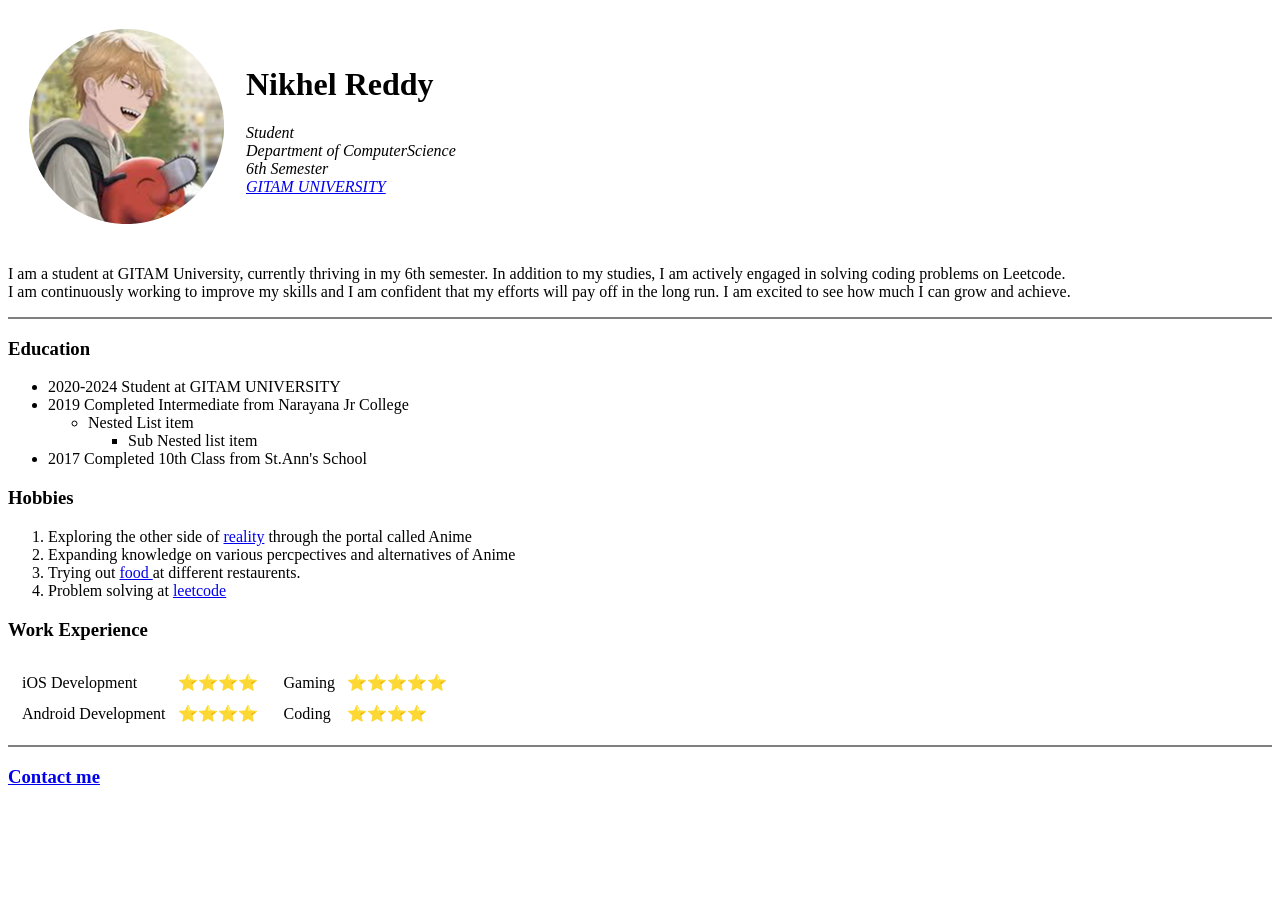
<file: index.html>
<!DOCTYPE html>
<html lang="en" dir="ltr">
  <head>
    <meta charset="utf-8">
    <title>Nikhel's Personal Site</title>
  </head>
  <body>
    <!-- Date: 11-01-23-->
    <table cellspacing=20>  <!--Using Table . This table contains
                              one row and 2 coloumns. -->
      <tr>
        <td><img src="pdenji-.png" alt="Denji's Profile Picture"></td>
        <td><h1>Nikhel Reddy</h1>
        <p><em>Student</em>
            <br><em>Department of ComputerScience</em>
            <br><em>6th Semester</em>
            <br><em><a href="https://www.gitam.edu/" target="_blank"> GITAM UNIVERSITY</a></em></p></td>

      </tr>
    </table>





    <p>
      I am a student at GITAM University, currently thriving in my 6th semester. In addition to my studies, I am actively engaged in solving coding problems on Leetcode.<br>
      I am continuously working to improve my skills and I am confident that my efforts will pay off in the long run. I am excited to see how much I can grow and achieve.
    </p>
    <hr size="2" noshade>

    <h3>Education</h3>
    <ul>
      <li>2020-2024 Student at GITAM UNIVERSITY </li>
      <li>2019 Completed Intermediate from Narayana Jr College
        <ul>
          <li>Nested List item</li>
          <ul>
            <li>Sub Nested list item</li>
          </ul>
        </ul>
      </li>
      <li>2017 Completed 10th Class from St.Ann's School</li>
    </ul>


    <h3>Hobbies</h3>
    <ol>
      <li>Exploring the other side of <a href="https://www.google.com/search?q=madara%27s+quotes&rlz=1C1CHBF_enIN1003IN1003&sxsrf=AJOqlzWZxIfJItqWqMuako3tSzkqiiE-jA%3A1673440271629&ei=D6y-Y9iLJqrD4-EPlIeIkAY&ved=0ahUKEwiYz8Xnwr_8AhWq4TgGHZQDAmIQ4dUDCA8&uact=5&oq=madara%27s+quotes&gs_lcp=[base64]&sclient=gws-wiz-serp"  target="_blank">reality</a> through the portal called Anime</li>
      <li>Expanding knowledge on various percpectives and alternatives of Anime </li>
      <li>Trying out <a href="https://www.google.com/search?q=luffy+eating&rlz=1C1CHBF_enIN1003IN1003&oq=luffy+eating&aqs=chrome..69i57j0i20i263i512j0i512l8.3616j0j9&sourceid=chrome&ie=UTF-8"  target="_blank" >food </a>at different restaurents.</li>
      <li>Problem solving at <a href="https://leetcode.com/problemset/all/"  target="_blank">leetcode</a></li>

    </ol>

    <h3>Work Experience</h3>
     <table > <!--use border to see the border -->
      <td>
        <table cellspacing="10"  >
          <tr>
            <td>iOS Development</td>
            <td>⭐⭐⭐⭐</td>
          </tr>
          <tr>
            <td>Android Development</td>
            <td>⭐⭐⭐⭐</td>
          </tr>
        </table>

      </td>

      <td>
        <table cellspacing="10" >
          <tr>
            <td>Gaming</td>
            <td>⭐⭐⭐⭐⭐</td>
          </tr>
          <tr>
            <td>Coding</td>
            <td>⭐⭐⭐⭐</td>
          </tr>
        </table>
      </td>
    </table>
    <hr size="2" noshade>

    <h3><a href="contactme.html" target="_blank">Contact me</a></h3> <!--Opens the link in a new tab-->





  </body>
</html>
</file>
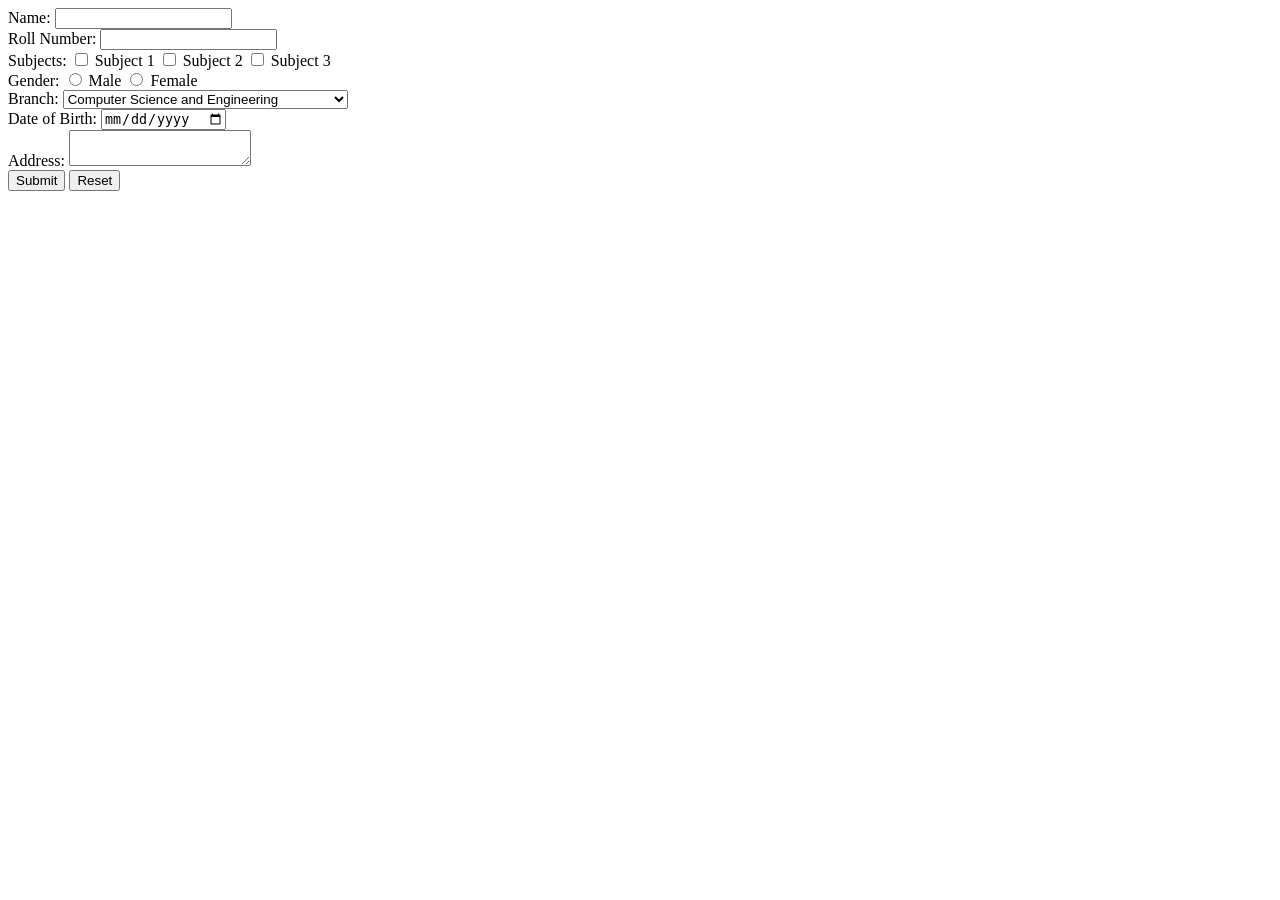
<file: a.html>
<!DOCTYPE html>
<html lang="en" dir="ltr">
  <head>
    <meta charset="utf-8">
    <title></title>
  </head>
  <body>
    <form action="mailto:nikkiechan07@gmail.com" method="post"  enctype="text/plain">
      <label for="name">Name:</label>
      <input type="text" id="name" name="Name"><br>

      <label for="roll">Roll Number:</label>
      <input type="number" id="roll" name="RegNo"><br>

      <label for="subjects">Subjects:</label>
      <input type="checkbox" id="subject1" name="subjects" value="Subject 1"> Subject 1
      <input type="checkbox" id="subject2" name="subjects" value="Subject 2"> Subject 2
      <input type="checkbox" id="subject3" name="subjects" value="Subject 3"> Subject 3<br>

      <label for="gender">Gender:</label>
      <input type="radio" id="male" name="gender" value="male"> Male
      <input type="radio" id="female" name="gender" value="female"> Female<br>

      <label for="branch">Branch:</label>
      <select id="branch" name="branch">
        <option value="CSE">Computer Science and Engineering</option>
        <option value="ECE">Electronics and Communication Engineering</option>
        <option value="ME">Mechanical Engineering</option>
      </select><br>

      <label for="dob">Date of Birth:</label>
      <input type="date" id="dob" name="dob"><br>

      <label for="address">Address:</label>
      <textarea id="address" name="address"></textarea><br>

      <input type="submit" value="Submit">
      <input type="reset" value="Reset">
    </form>



  </body>
</html>


<!--
Output:

Name=Nikhel Reddy
RegNo=122010303025
subjects=Subject 1
subjects=Subject 2
gender=male
branch=CSE
dob=2002-04-29
address=lost in time-->
</file>
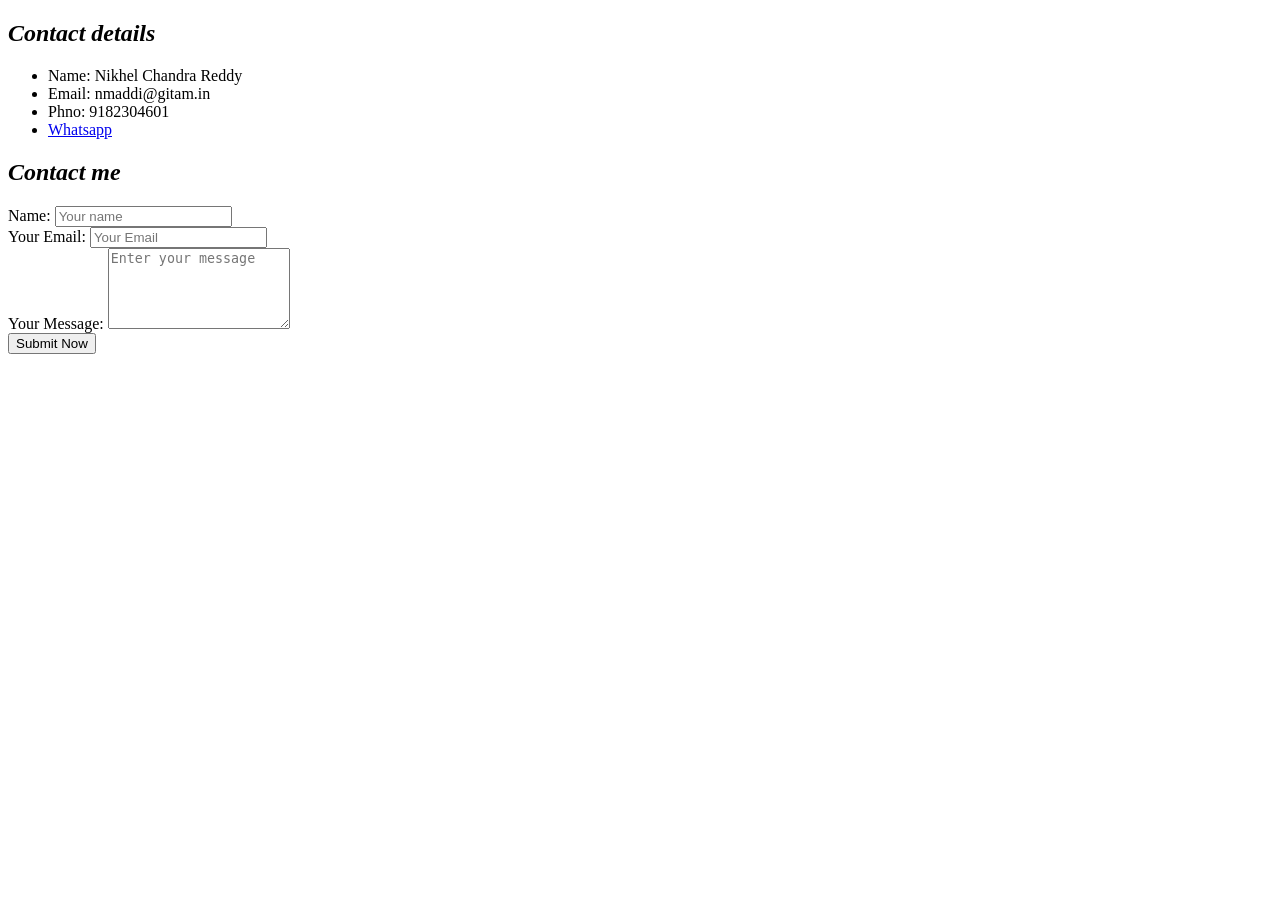
<file: contactme.html>
<!DOCTYPE html>
<html lang="en" dir="ltr">
  <head>
    <meta charset="utf-8">
    <title>Contact</title>
  </head>
  <body>
    <h2><strong><em>Contact details</em></strong></h2>
    <p>
      <ul>
        <li>Name: Nikhel Chandra Reddy</li>
        <li>Email: nmaddi@gitam.in</li>
        <li>Phno: 9182304601</li>
        <li><a href="https://wa.me/9182304601?text=" title=Whatsapp target="_blank">Whatsapp</a></li>
      </ul>
    </p>
    <h2><strong><em>Contact me</em></strong></h2>
    <form  action="mailto:nikkiechan07@gmail.com" method="post"  enctype="text/plain">
      <label>Name:</label>
      <input type="text" name="Name:" placeholder="Your name"><br>
      <label>Your Email:</label>
      <input type="email" name="Email:" value=""  placeholder="Your Email"><br>
      <label>Your Message:</label>
      <textarea name="Message" rows="5" cols="20"  placeholder="Enter your message"></textarea><br>
      <input type="submit" name="" value="Submit Now">


    </form>

  </body>
</html>
</file>
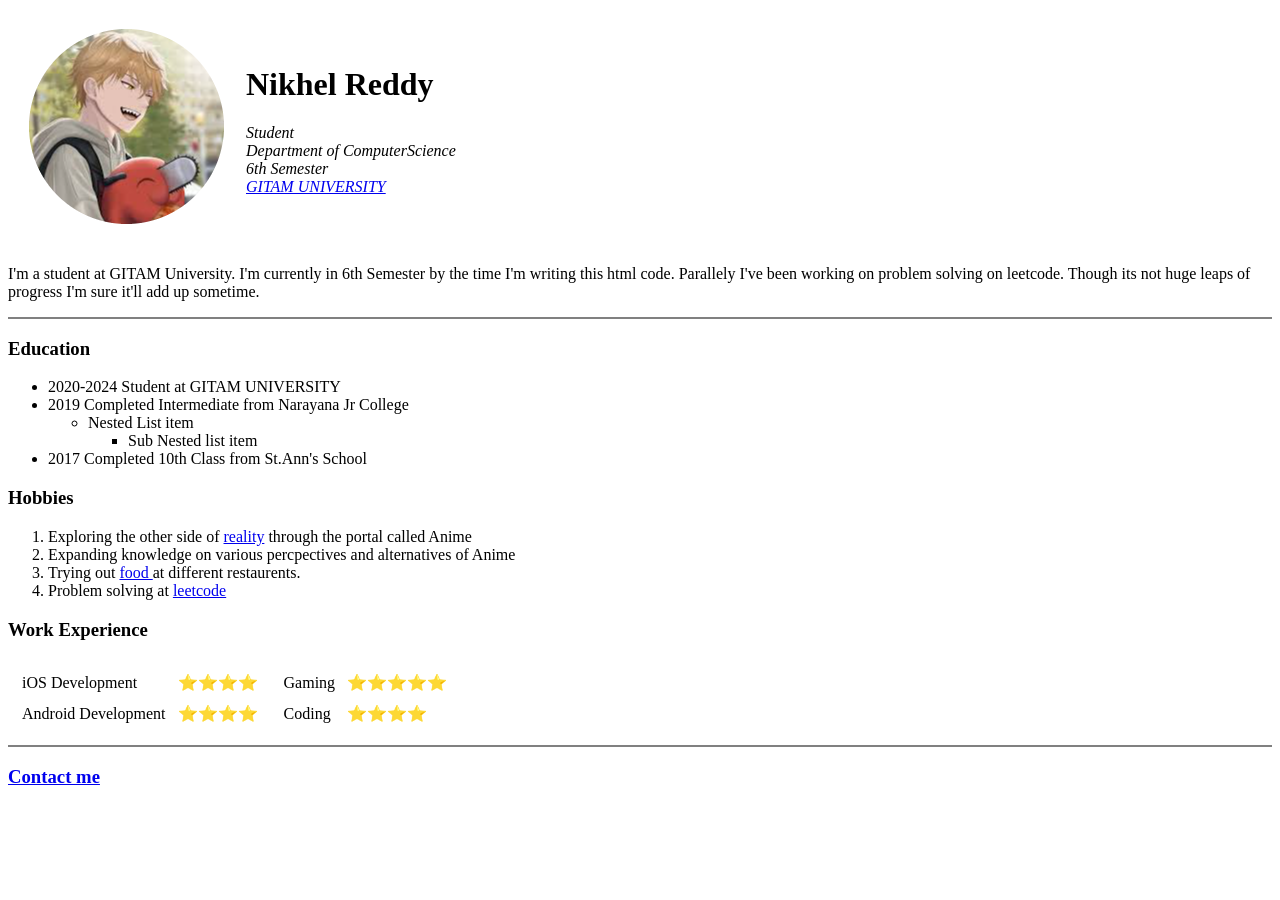
<file: newindex.html>
<!DOCTYPE html>
<html lang="en" dir="ltr">
  <head>
    <meta charset="utf-8">
    <title>Nikhel's Personal Site</title>
  </head>
  <body>
    <!-- Date: 11-01-23-->
    <table cellspacing=20>  <!--Using Table . This table contains
                              one row and 2 coloumns. -->
      <tr>
        <td><img src="pdenji-.png" alt="Denji's Profile Picture"></td>
        <td><h1>Nikhel Reddy</h1>
        <p><em>Student</em>
            <br><em>Department of ComputerScience</em>
            <br><em>6th Semester</em>
            <br><em><a href="https://www.gitam.edu/" target="_blank"> GITAM UNIVERSITY</a></em></p></td>

      </tr>
    </table>





    <p>
      I'm a student at GITAM University. I'm currently in 6th Semester by the time I'm writing this html code.
      Parallely I've been working on problem solving on leetcode. Though its not huge leaps of progress I'm sure it'll add up sometime.
    </p>
    <hr size="2" noshade>

    <h3>Education</h3>
    <ul>
      <li>2020-2024 Student at GITAM UNIVERSITY </li>
      <li>2019 Completed Intermediate from Narayana Jr College
        <ul>
          <li>Nested List item</li>
          <ul>
            <li>Sub Nested list item</li>
          </ul>
        </ul>
      </li>
      <li>2017 Completed 10th Class from St.Ann's School</li>
    </ul>


    <h3>Hobbies</h3>
    <ol>
      <li>Exploring the other side of <a href="https://www.google.com/search?q=madara%27s+quotes&rlz=1C1CHBF_enIN1003IN1003&sxsrf=AJOqlzWZxIfJItqWqMuako3tSzkqiiE-jA%3A1673440271629&ei=D6y-Y9iLJqrD4-EPlIeIkAY&ved=0ahUKEwiYz8Xnwr_8AhWq4TgGHZQDAmIQ4dUDCA8&uact=5&oq=madara%27s+quotes&gs_lcp=[base64]&sclient=gws-wiz-serp"  target="_blank">reality</a> through the portal called Anime</li>
      <li>Expanding knowledge on various percpectives and alternatives of Anime </li>
      <li>Trying out <a href="https://www.google.com/search?q=luffy+eating&rlz=1C1CHBF_enIN1003IN1003&oq=luffy+eating&aqs=chrome..69i57j0i20i263i512j0i512l8.3616j0j9&sourceid=chrome&ie=UTF-8"  target="_blank" >food </a>at different restaurents.</li>
      <li>Problem solving at <a href="https://leetcode.com/problemset/all/"  target="_blank">leetcode</a></li>

    </ol>

    <h3>Work Experience</h3>
     <table > <!--use border to see the border -->
      <td>
        <table cellspacing="10"  >
          <tr>
            <td>iOS Development</td>
            <td>⭐⭐⭐⭐</td>
          </tr>
          <tr>
            <td>Android Development</td>
            <td>⭐⭐⭐⭐</td>
          </tr>
        </table>

      </td>

      <td>
        <table cellspacing="10" >
          <tr>
            <td>Gaming</td>
            <td>⭐⭐⭐⭐⭐</td>
          </tr>
          <tr>
            <td>Coding</td>
            <td>⭐⭐⭐⭐</td>
          </tr>
        </table>
      </td>
    </table>
    <hr size="2" noshade>

    <h3><a href="contactme.html" target="_blank">Contact me</a></h3> <!--Opens the link in a new tab-->





  </body>
</html>
</file>
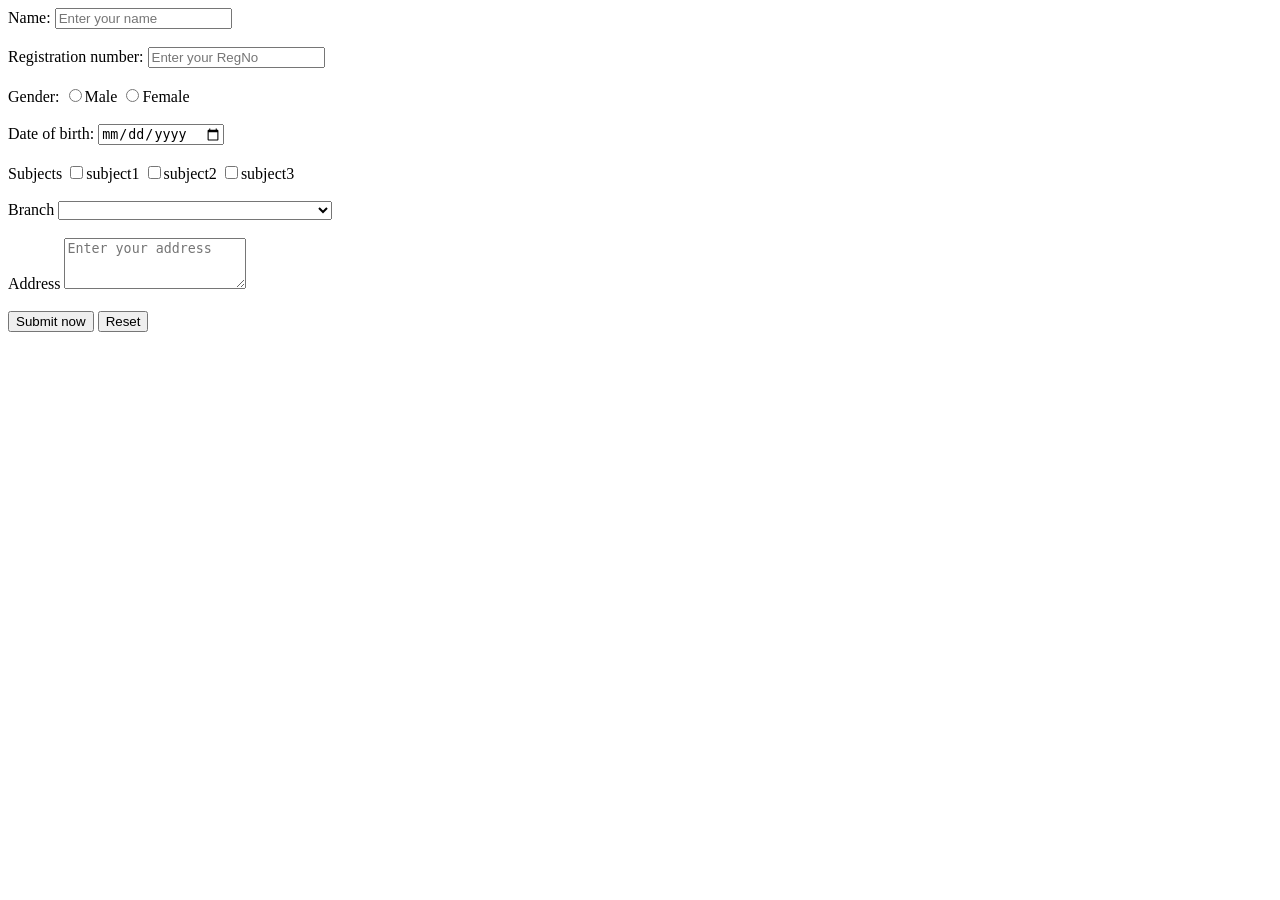
<file: sampleform.html>
<!DOCTYPE html>
<html lang="en" dir="ltr">
  <head>
    <meta charset="utf-8">
    <title>Student Registration form</title>
  </head>
  <body>
    <form  action="mailto:nikkiechan07@gmail.com" method="post"  enctype="text/plain">


    <label>Name:</label>
    <input type="text" name="Name:" value="" placeholder="Enter your name"><br><br>   <!--Using text input tag-->
    <label>Registration number:</label>
    <input type="number" name="Reg No" value="" placeholder="Enter your RegNo"><br><br> <!--Using number input tag-->
    <label>Gender:</label>
    <input type="radio" name="gender" value="">Male <input type="radio" name="gender" value="">Female<br><br> <!--Using radio input tag . Need to use "id" here-->
    <label>Date of birth:</label>
    <input type="date" name="DOB" value=""><br><br>            <!--Using date input tag-->

    <label>Subjects</label>                                    <!--Using checkbox input tag. Need to use "id" here -->
    <input type="checkbox" name="subs" value="">subject1
    <input type="checkbox" name="subs" value="">subject2
    <input type="checkbox" name="subs" value="">subject3
    <br><br>

    <label>Branch</label>                                        <!--Creating a dropdown list using select-->
    <select name="branch">
      <option value="" disabled selected></option> <!-- this line shows a blank option -->
      <optgroup label="UG" >  <!-- this creates a option group with the group name as UG .  Need to use "id" here-->
        <option value="CSE">Computer Science Engineering</option>
        <option value="ECE">Electronics Communication Engineering</option>
        <option value="ME">Mechanical Engineering</option>
        <option value="Other">Other</option>

      </optgroup>

      <optgroup label="PG" >  <!-- this creates a option group with the group name as PG-->
        <option value="Msc Data Science">Msc Data Science</option>
        <option value="Msc Electronics">Msc Electronics</option>
        <option value="Msc Biotechnology">Msc Biotechnology</option>
        <option value="Other">Other</option>

      </optgroup>
    </select>
    <br><br>
    <label>Address</label>
    <textarea name="" rows="3" cols="20"placeholder="Enter your address"></textarea>  <!-- Need to use "id" here-->
    <br><br>
    <input type="submit" name="" value="Submit now">
    <input type="reset" name="" value="Reset">


    </form>

  </body>
</html>
<!--Output:
Name:=Maddi Nikhel Chandra Reddy
Reg No=1222010303025
gender=
DOB=2002-04-29
subs=
branch=CSE-->


<!--Check out the below code using "id"

Output:
Name=Nikhel Reddy
RegNo=122010303025
subjects=Subject 1
subjects=Subject 2
gender=male
branch=CSE
dob=2002-04-29
address=lost in time-->


<!--<!DOCTYPE html>
<html lang="en" dir="ltr">
  <head>
    <meta charset="utf-8">
    <title></title>
  </head>
  <body>
    <form action="mailto:nikkiechan07@gmail.com" method="post"  enctype="text/plain">
      <label for="name">Name:</label>
      <input type="text" id="name" name="name"><br>

      <label for="roll">Roll Number:</label>
      <input type="number" id="roll" name="roll"><br>

      <label for="subjects">Subjects:</label>
      <input type="checkbox" id="subject1" name="subjects" value="Subject 1"> Subject 1
      <input type="checkbox" id="subject2" name="subjects" value="Subject 2"> Subject 2
      <input type="checkbox" id="subject3" name="subjects" value="Subject 3"> Subject 3<br>

      <label for="gender">Gender:</label>
      <input type="radio" id="male" name="gender" value="male"> Male
      <input type="radio" id="female" name="gender" value="female"> Female<br>

      <label for="branch">Branch:</label>
      <select id="branch" name="branch">
        <option value="CSE">Computer Science and Engineering</option>
        <option value="ECE">Electronics and Communication Engineering</option>
        <option value="ME">Mechanical Engineering</option>
      </select><br>

      <label for="dob">Date of Birth:</label>
      <input type="date" id="dob" name="dob"><br>

      <label for="address">Address:</label>
      <textarea id="address" name="address"></textarea><br>

      <input type="submit" value="Submit">
      <input type="reset" value="Reset">
    </form>



  </body>
</html>
-->
</file>
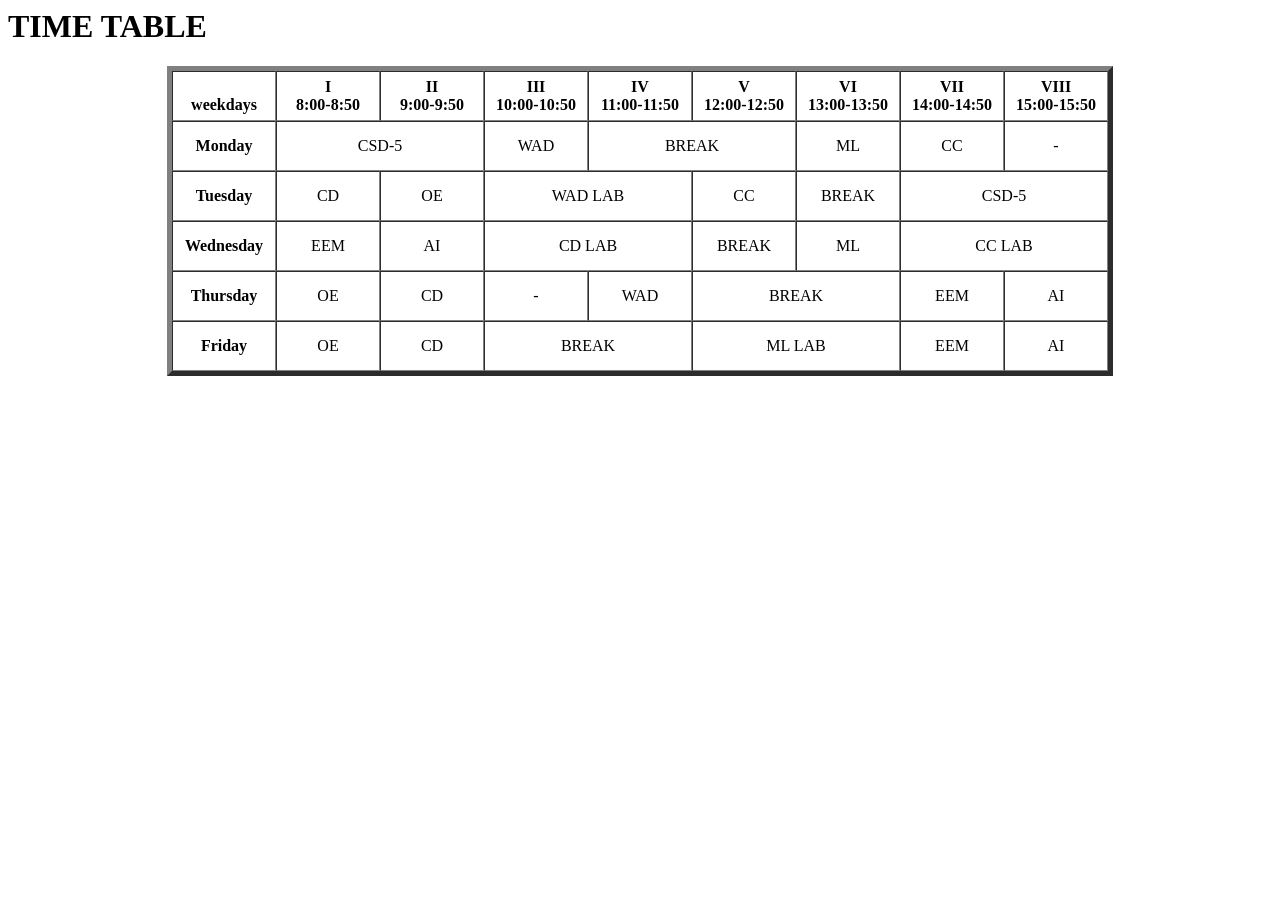
<file: sampletimetable.html>
<html>

<body>
	<h1>TIME TABLE</h1>
	<table border="5" cellspacing="0" align="center">
		<!--<caption>Timetable</caption>-->
		<tr>
			<td align="center" height="50"
				width="100"><br>
				<b>weekdays</b><br>
			</td>
			<td align="center" height="50"
				width="100">
				<b>I<br>8:00-8:50</b>
			</td>
			<td align="center" height="50"
				width="100">
				<b>II<br>9:00-9:50</b>
			</td>
			<td align="center" height="50"
				width="100">
				<b>III<br>10:00-10:50</b>
			</td>
			<td align="center" height="50"
				width="100">
				<b>IV<br>11:00-11:50</b>
			</td>
			<td align="center" height="50"
				width="100">
				<b>V<br>12:00-12:50</b>
			</td>
			<td align="center" height="50"
				width="100">
				<b>VI<br>13:00-13:50</b>
			</td>
			<td align="center" height="50"
				width="100">
				<b>VII<br>14:00-14:50</b>
			</td>
			<td align="center" height="50"
				width="100">
				<b>VIII<br>15:00-15:50</b>
			</td>
		</tr>
		<tr>
			<td align="center" height="50">
				<b>Monday</b></td>
			<td align="center" height="50" colspan="2">CSD-5</td>
			<td align="center" height="50">WAD</td>
			<td align="center" height="50" colspan="2">BREAK</td>
			<td align="center" height="50">ML</td>
                        <td align="center" height="50">CC</td>
                        <td align="center" height="50">-</td>
		</tr>
		<tr>
			<td align="center" height="50">
				<b>Tuesday</b>
			</td>
			<td align="center" height="50">CD</td>
			<td align="center" height="50">OE</td>
			<td align="center" height="50" colspan="2">WAD LAB</td>
                        <td align="center" height="50">CC</td>
			<td align="center" height="50">BREAK</td>
                        <td align="center" height="50" colspan="2">CSD-5</td>
		</tr>
		<tr>
			<td align="center" height="50">
				<b>Wednesday</b>
			</td>
			<td align="center" height="50">EEM</td>
			<td align="center" height="50">AI</td>
			<td align="center" height="50" colspan="2">CD LAB</td>
                        <td align="center" height="50">BREAK</td>
			<td align="center" height="50">ML</td>
                        <td align="center" height="50" colspan="2">CC LAB</td>
		</tr>
		<tr>
			<td align="center" height="50">
				<b>Thursday</b>
			</td>
			<td align="center" height="50">OE</td>
			<td align="center" height="50">CD</td>
			<td align="center" height="50">-</td>
			<td align="center" height="50">WAD</td>
                        <td align="center" height="50" colspan="2">BREAK</td>
                        <td align="center" height="50">EEM</td>
                        <td align="center" height="50">AI</td>
		</tr>
		<tr>
			<td align="center" height="50">
				<b>Friday</b>
			</td>
			<td align="center" height="50">OE</td>
			<td align="center" height="50">CD</td>
			<td align="center" height="50" colspan="2">BREAK</td>
                        <td align="center" height="50" colspan="2">ML LAB</td>
                        <td align="center" height="50">EEM</td>
                        <td align="center" height="50">AI</td>
		</tr>

	</table>
</body>

</html>
</file>
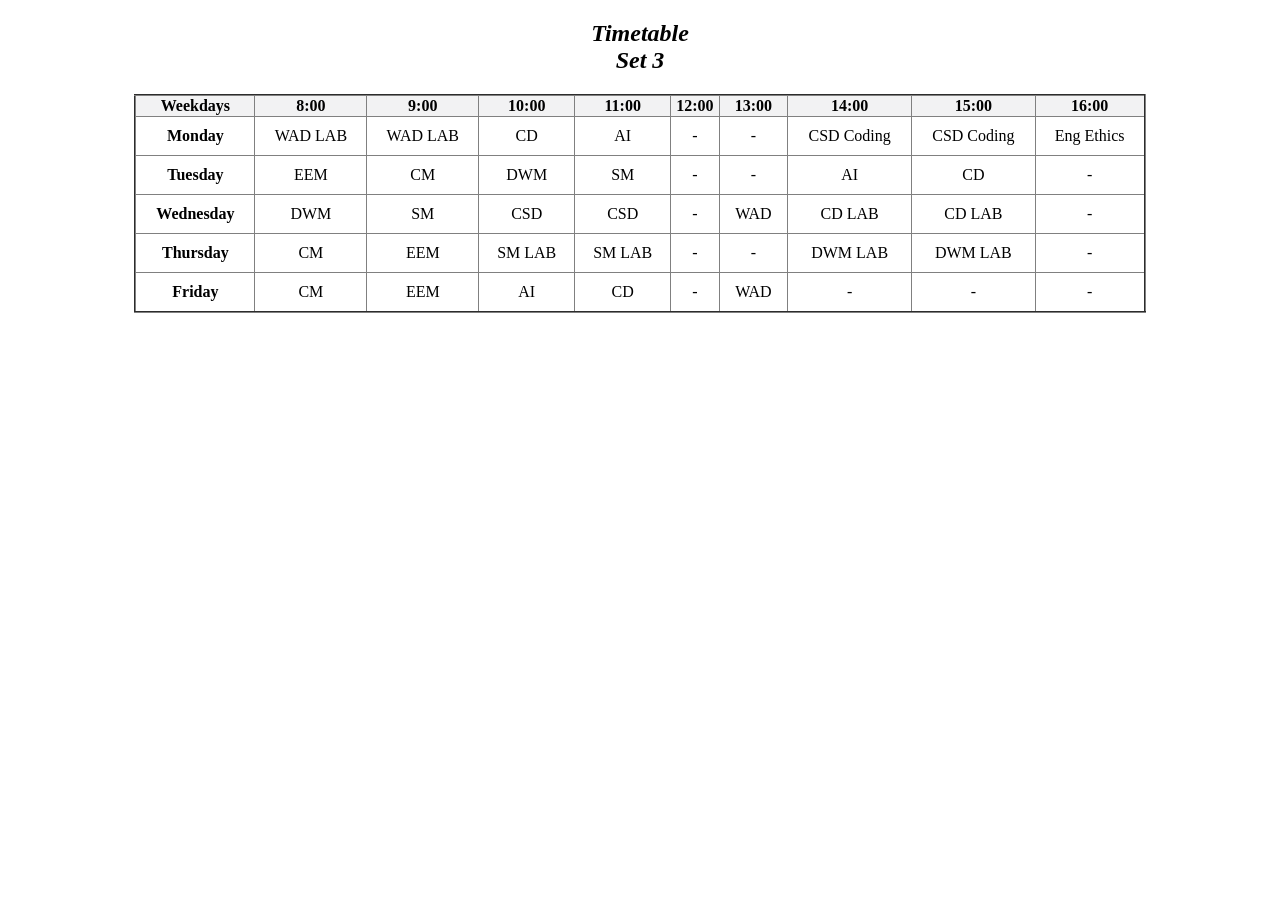
<file: time.html>
<!DOCTYPE html>
<html lang="en" dir="ltr">
  <head>
    <meta charset="utf-8">
    <title></title>
    <style>
      /* Add some styling to the table headers */
      th {
        background-color: #f2f2f3;
        font-weight: bold;
        text-align: center;
      }

      /* Add some styling to the table cells */
      td {
        text-align: center;
        padding: 10px;
      }

      /* Add some border and spacing to the table */
      table {
        border-collapse: collapse;
        margin: 0 auto;
        width: 80%;
      }

      /* Highlight the current day */
      tr.current-day td {
        background-color: #e6e6e6;
      }
    </style>
  </head>
  <body >
    <center>
      <h2><strong><em>Timetable<br>Set 3<br></em></strong></h2>
      <table border="2" cellspacing="10">
        <tr>
          <th>Weekdays</th>
          <th>8:00</th>
          <th>9:00</th>
          <th>10:00</th>
          <th>11:00</th>
          <th>12:00</th>
          <th>13:00</th>
          <th>14:00</th>
          <th>15:00</th>
          <th>16:00</th>



        </tr>
        <tr>
          <td><strong>Monday</strong></td>
          <td>WAD LAB</td>
          <td>WAD LAB</td>
          <td>CD</td>
          <td>AI</td>
          <td>-</td>
          <td>-</td>
          <td>CSD Coding</td>
          <td>CSD Coding</td>
          <td>Eng Ethics</td>


        </tr>
        <tr>
          <td><strong>Tuesday</strong></td>
          <td>EEM</td>
          <td>CM</td>
          <td>DWM</td>
          <td>SM</td>
          <td>-</td>
          <td>-</td>
          <td>AI</td>
          <td>CD</td>
          <td>-</td>


        </tr>
        <tr>
          <td><strong>Wednesday</strong></td>
          <td>DWM</td>
          <td>SM</td>
          <td>CSD</td>
          <td>CSD</td>
          <td>-</td>
          <td>WAD</td>
          <td>CD LAB</td>
          <td>CD LAB</td>
          <td>-</td>


        </tr>
        <tr>
          <td><strong>Thursday</strong></td>
          <td>CM</td>
          <td>EEM</td>
          <td>SM LAB</td>
          <td>SM LAB</td>
          <td>-</td>
          <td>-</td>
          <td>DWM LAB</td>
          <td>DWM LAB</td>
          <td>-</td>


        </tr>
        <tr>
          <td><strong>Friday</strong></td>
          <td>CM</td>
          <td>EEM</td>
          <td>AI</td>
          <td>CD</td>
          <td>-</td>
          <td>WAD</td>
          <td>-</td>
          <td>-</td>
          <td>-</td>

        </tr>


      </table>

    </center>




  </body>
</html>
</file>
